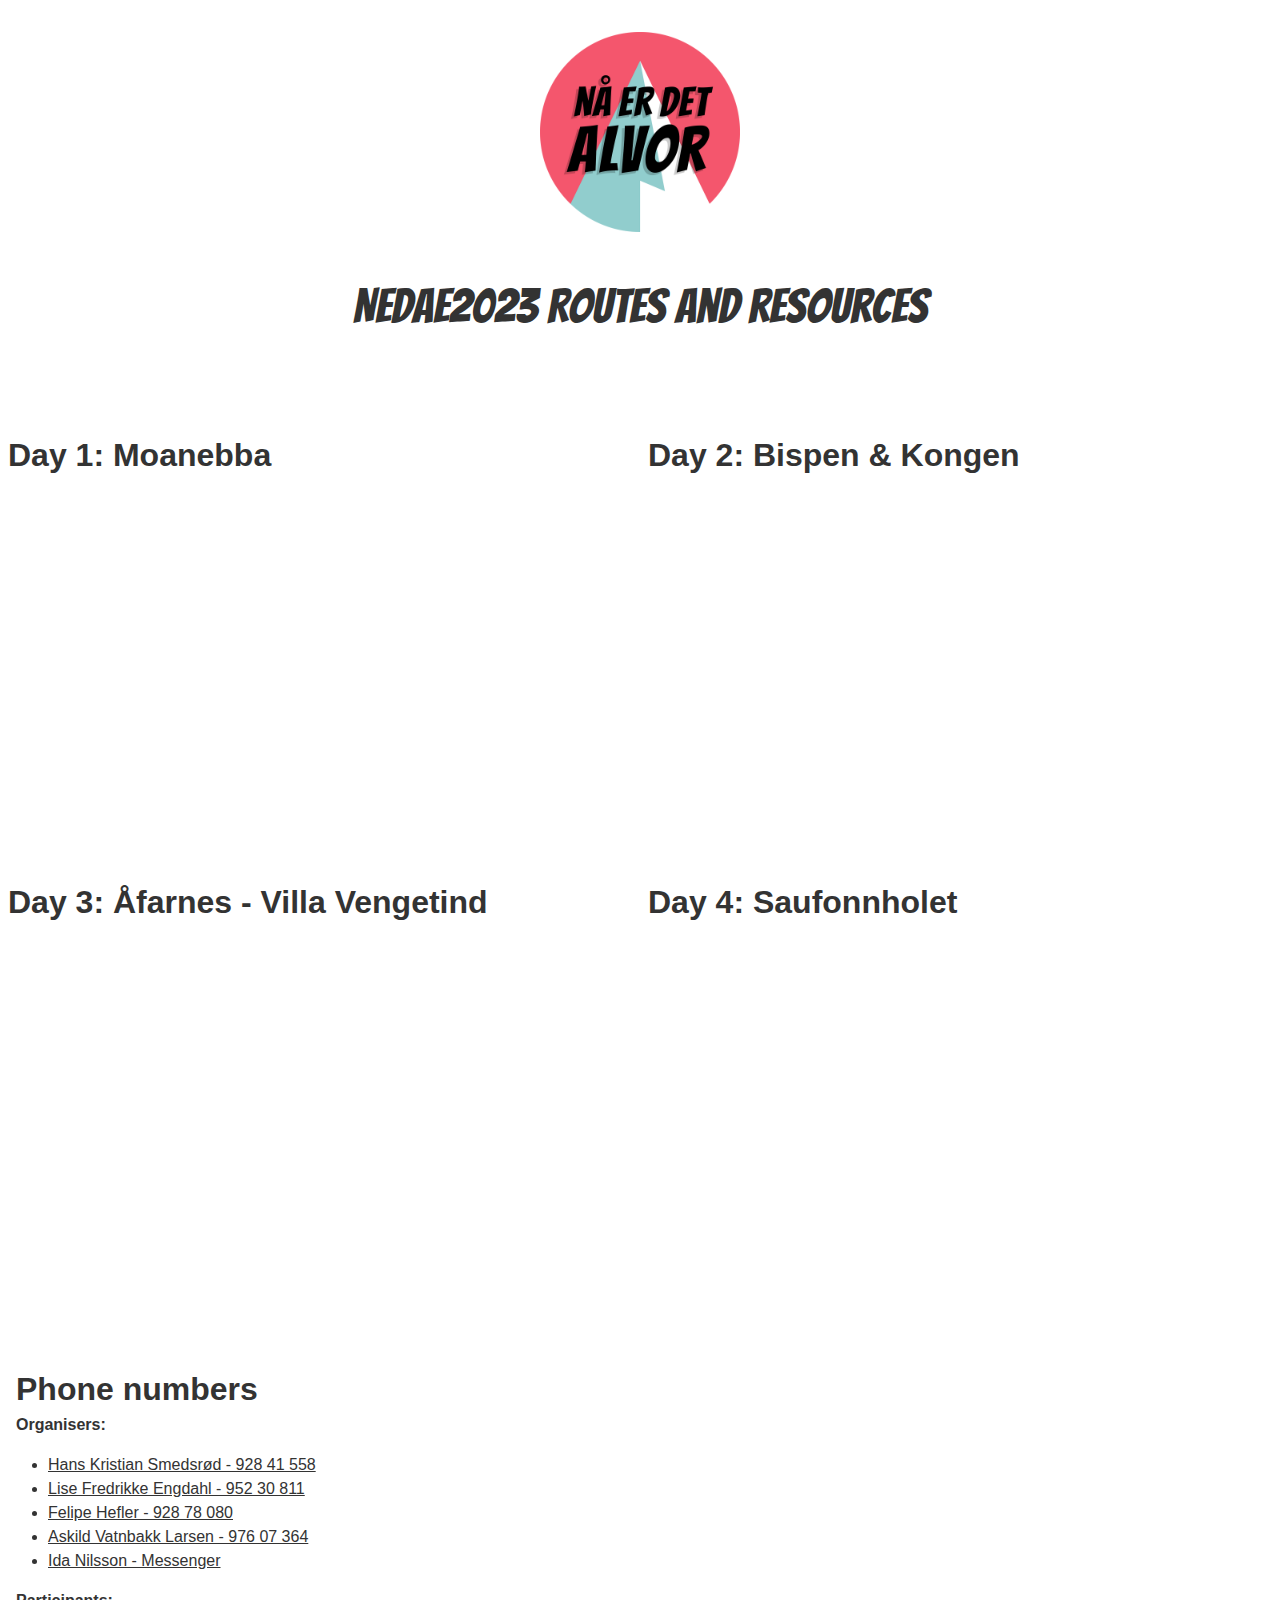
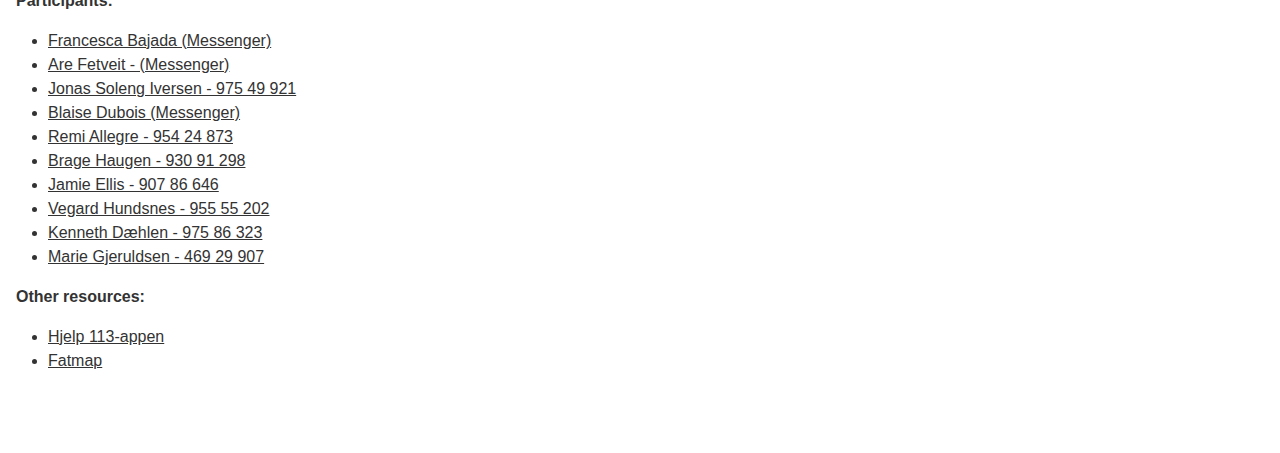
<file: routes.html>
<!DOCTYPE html>
<html lang="nb">
<head>
    <meta charset="UTF-8">
    <meta http-equiv="X-UA-Compatible" content="IE=edge">
    <meta name="viewport" content="width=device-width, initial-scale=1.0">
    <link rel="icon" type="image/x-icon" href="./favicon.png">

    <!--  Essential META Tags -->
    <meta property="og:title" content="NEDA Experience 2023 - En drøy langhelg i Romsdalsfjella">
    <meta property="og:type" content="article" />
    <meta property="og:image" content="https://nedaexperience.no/assets/img/nedaexperiencesocial.jpg">
    <meta property="og:url" content="https://nedaexperience.no">
    <meta name="twitter:card" content="summary_large_image">
    <link rel="stylesheet" href="./stylesheet.css" type="text/css">
    <link rel="preconnect" href="https://fonts.googleapis.com">
    <link rel="preconnect" href="https://fonts.gstatic.com" crossorigin>
    <link href="https://fonts.googleapis.com/css2?family=Bangers&display=swap" rel="stylesheet">
    <link rel="stylesheet" href="https://cdnjs.cloudflare.com/ajax/libs/font-awesome/4.7.0/css/font-awesome.min.css">

    <title>NEDA Experience 2023 - Routes and resources</title>
</head>

<!-- Google tag (gtag.js) -->
<script async src="https://www.googletagmanager.com/gtag/js?id=G-BNH5458LDR"></script>
<script>
  window.dataLayer = window.dataLayer || [];
  function gtag(){dataLayer.push(arguments);}
  gtag('js', new Date());

  gtag('config', 'G-BNH5458LDR');
</script>

<body class="preload routes-page">
    <header>
        <img class="logo" src="./assets/img/naerdetalvor_logo.png" width="200" height="200" alt="Nå Er Det Alvor Logo">
        <h1 class="f-bangers">NEDAE2023 Routes and resources</h1>
    </header>

    <section class="routes">
        <article class="route">
            <header>
                <h2>Day 1: Moanebba</h2>
            </header>
            <div class="map">
                <iframe width="560" height="400" frameBorder="0" src="https://fatmap.com/routeid/3421128/moanebba?fmid=em"></iframe>
            </div>
        </article>
        <article class="route">
            <header>
                <h2>Day 2: Bispen & Kongen</h2>
            </header>
            <div class="map">
                <iframe width="560" height="400" frameBorder="0" src="https://fatmap.com/routeid/3423193/bispen-via-klovstien?fmid=em"></iframe>
            </div>
        </article>
        <article class="route">
            <header>
                <h2>Day 3: Åfarnes - Villa Vengetind</h2>
            </header>
            <div class="map">
                <iframe width="560" height="400" frameBorder="0" src="https://fatmap.com/routeid/3449522/afarnes-villa-vengetind?fmid=em"></iframe>
            </div>
        </article>
        <article class="route">
            <header>
                <h2>Day 4: Saufonnholet</h2>
            </header>
            <div class="map">
                <iframe width="560" height="400" frameBorder="0" src="https://fatmap.com/routeid/3423214/saufonnholet-tverrberget-loop?fmid=em"></iframe>
            </div>
        </article>
    </section>

    <section class="downloads">
        <h2>Phone numbers</h2>
        <p>Organisers:</p>
        <ul>
            <li><a href="tel:004792841558">Hans Kristian Smedsrød - 928 41 558</li>
            <li><a href="tel:004795230811">Lise Fredrikke Engdahl - 952 30 811</a></li>
            <li><a href="tel:004792878080">Felipe Hefler - 928 78 080</a></li>
            <li><a href="tel:004797607364">Askild Vatnbakk Larsen - 976 07 364</a></li>
            <li><a href="https://www.facebook.com/ida.nilsson.3150">Ida Nilsson - Messenger</a></li>
        </ul>

        <p>Participants:</p>
        <ul>
            <li><a href="https://www.messenger.com/t/719665415">Francesca Bajada (Messenger)</a></li>
            <li><a href="https://www.messenger.com/t/100000160341419">Are Fetveit - (Messenger)</a></li>
            <li><a href="tel:004797549921">Jonas Soleng Iversen - 975 49 921</a></li>
            <li><a href="https://www.messenger.com/t/544645924">Blaise Dubois (Messenger)</a></li>
            <li><a href="tel:004795424873">Remi Allegre - 954 24 873</a></li>
            <li><a href="tel:004793091298">Brage Haugen - 930 91 298</a></li>
            <li><a href="tel:004790786646">Jamie Ellis - 907 86 646</a></li>
            <li><a href="tel:004795555202">Vegard Hundsnes - 955 55 202</a></li>
            <li><a href="tel:004797586323">Kenneth Dæhlen - 975 86 323</a></li>
            <li><a href="tel:004746929907">Marie Gjeruldsen - 469 29 907</a></li>
        </ul>

        <p>Other resources:</p>
        
        <ul>
            <li><a href="https://norskluftambulanse.no/hjelp113/">Hjelp 113-appen</a></li>
            <li><a href="https://about.fatmap.com/download-fatmap">Fatmap</a></li>
        </ul>

    </section>

    <script src="./scripts/main.js"></script>

</body>
</html>
</file>
<file: stylesheet.css>
html, body, div, span,
h1, h2, h3, h4, h5, h6, p, blockquote, pre,
a, abbr, img,
small,
b, u, i, center,
dl, dt, dd, ol, ul, li,
fieldset, form, label, legend,
table, caption, tbody, tfoot, thead, tr, th, td,
article, aside, canvas,
figure, figcaption, footer, header, 
nav, output, section, summary,
time, mark, audio, video {
	margin: 0;
	padding: 0;
	border: 0;
	font-size: 100%;
	font: inherit;
	vertical-align: baseline;
}

html {
    box-sizing: border-box;
    font-size: 100%;
}

abbr {
    font-variant: none;
    text-decoration: none;
}

img{
    max-width: 100%;
    height: auto;
}
*, *:before, *:after {
    box-sizing: inherit;
}

.f-bangers {
    font-family: 'Bangers', cursive;
}

.visually-hidden { 
    position: absolute; 
    overflow: hidden; 
    clip: rect(0 0 0 0); 
    height: 1px; width: 1px; 
    margin: -1px; padding: 0; border: 0; 
}

body {
    color: #333;
    font-size: 100%;
    line-height: 1.5;
    font-family: Helvetica, sans-serif;
}

a {
    color: inherit;
    text-decoration: underline;
}
.no-touch a:hover {
    background: black;
    color: white;
    text-decoration: underline;
}
em {
    font-weight: bold;
}

a:visited {

}

.gear__list {
    margin: 2rem 0 2rem 1rem;
}

.sidenote {
    font-style: italic;
    margin: .5rem;
    color: #6c6c6c;
}

.site-header {
    text-align: center;
    height: 60vh;
    width: 100%;
    overflow: hidden;
    position: relative;
    font-family: 'Bangers', cursive;
    color: white;
    text-shadow: -2px 2px 2px rgba(0,0,0,.3);
    background: black !important
}


@media only screen and (min-width: 800px) {
    .site-header {
        height: 80vh;
    }
}
nav {
   
}

nav ul {
    display: flex;
    flex-wrap: wrap;
    flex-direction: row;
    justify-content: space-evenly;
    list-style: none;
    padding: 0;
    text-align: center;
    margin-top: 0rem;
    background: black;
    min-height: 80vh;
}

nav li {
    width: 100%;
    display: flex;
    justify-content: center;
    flex-direction: column
}

nav a {
    color: white;
    font-size: 1.25rem;
    padding: 0;
    display: block;
    text-decoration: none;
    text-transform: uppercase;
    font-weight: bold;
    width: 100%;
}

nav a:hover {
    text-decoration: line-through;
    background-color: black;
    color: white;
}


@media only screen and (min-width: 700px) {
    nav ul {
        min-height: 1px;
        justify-content: space-between;
        background: black;
        height: auto;
    }

    nav li {
        width: auto;
        margin: auto;
    }

    nav a {
        font-size: 1.15rem;
        padding: 1.15rem 0;
    }
}



.header__bg {
    object-fit: cover;
    height: 100%;
    width: 100%;
}

.program__header h1 {
    font-weight: bold;
    font-size: 2rem;
}

.program__header{

}

.header__title {
    margin-top: 2rem;
}

.header__video {
    position: absolute;
    top: 0;
    height: 100%;
    width: 100%;
}

.header__video::before {
    content: "";
    position: absolute;
    top: 0;
    left: 0;
    width: 100%;
    height: 100%;
    background: linear-gradient(180deg, rgb(0 0 0 / 40%) 50%, rgba(0,0,0,0.5) 80%, rgba(0,0,0,1) 100%);
    opacity: 1;
    transition: opacity 1.5s ease 1s;
}

.loaded .header__video::before {
    opacity: .5;
}

.header__video video {
    object-fit: cover;
    height: 100%;
    width: 100%;
}

.header__overlay {
    position: absolute;
    height: 100%;
    width: 100%;
    padding: 2rem 0 1rem 0;
    background: linear-gradient(180deg, rgba(0,0,0,0) 0%, rgba(0,0,0,0.2) 80%, rgba(0,0,0,1) 100%);
}

.site-header h1 {
    font-size: 15vw;
    position: relative;
    z-index: 2;
}


.touch .site-header h1, 
.touch .site-header p, 
.touch .header__cta, 
.touch .language_btn {
    opacity: 0;
    transition: opacity 1.5s ease 1s;
}

.touch.loaded .site-header h1,
.touch.loaded .site-header p,
.touch.loaded .header__cta,
.touch.loaded .language_btn {
    opacity: 1;
}

.site-header  p {
    font-size: 6vw;
    position: relative;
    z-index: 2;
}

.header__logo {
    width: 20vw;
    height: auto;
    position: relative;
    z-index: 2;
}

.header__date {
    
}

.header__logos {
    list-style: none;
    position: absolute;
    z-index: 2;
    bottom: 3rem;
    left: 50%;
    width: 8rem;
    translate: -50% 0;
    margin: 0;
    padding: 0;
}
@media only screen and (min-width: 700px) {
    .header__logos{
        top: 5rem;
        left: 1rem;
        translate: 0 0;
        width: 10rem;
    }
    .header__title {
        margin-top: 8rem;
    }
}

.header__logos img {
    max-width: 100%;
    height: auto;
}

@media only screen and (min-width: 800px) {
    .header__logo {
        width: 10vw;
    }
}

.header__cta {
    background: black;
    color: white;
    padding: 1rem;
    line-height: 1;
    font-size: 5vw;
    text-decoration: none;
    display: inline-block;
    position: absolute;
    top: 0;
    right: 0;
    z-index: 2;
}
@media only screen and (min-width: 800px) {
    .header__logo {
        font-size: 3vw;
    }
}
@media only screen and (min-width: 1200px) {
    .site-header h1 {
        font-size: 10rem;
    }
    .site-header p{
        font-size: 5rem;
    }
    .header__cta{
        font-size: 3rem;
    }
}

.header__cta:hover {
    text-decoration: underline;
}

.loaded .header__cta {
    
}

.day {
    border-bottom: 1px solid #ccc;
}

.day__title {
    font-weight: bold;
    font-size: 1.25rem;
    display: inline-block;
}

summary {
    cursor: pointer;
    padding: 1rem 0;
    background-color: white;
}

details[open] summary {
    position: sticky;
    top: 0;
}

.event {
    margin: 0 0 1rem 0;
}
.event h3 {
    font-weight: bold;
}

.people {
    
}

.people__role {
    font-weight: bold;
}


.figures {
    display: flex;
    flex-direction: row;
    align-content: flex-start;
    justify-content: flex-start;
    align-items: flex-start;
    flex-flow: wrap;
    margin: 1rem 0;
}

figure {
    width: 50%;
    margin: 0 0 .5rem 0;
    padding: .5rem;
}


@media only screen and (min-width: 500px) {
    
}


figure h4 {
    background: black;
    color: white;
    padding: .2rem .5rem;
    display: inline-block;
    line-height: 1;
    font-size: 1.15rem
}

figure img {
    display: block;
    margin-bottom: -0.8rem;
}

.big-signup-btn {
    background: rgb(77, 172, 77);
    color: white;
    padding: .5rem 1rem;
    display: inline-block;
    text-decoration: none;
    margin: 0 0 1rem 0;
    border: 2px solid transparent;
}
.big-signup-btn span {
    display: block;
}
.big-signup-btn__main-text {
    font-size: 2rem;
    font-weight: bold;
}
.big-signup-btn__sub-text {
    font-size: 1rem;
}

.no-touch .big-signup-btn:hover {
    background: white;
    color: rgb(77, 172, 77);
    border: 2px solid rgb(77, 172, 77);
    text-decoration: none;
}




p {
    
}

h2 {
    font-size: 3rem;
    font-weight: bold;
}

h3 {
    font-size: 1.2rem;
    font-weight: bold;
}

h4 {
    font-size: 1rem;
    font-weight: bold;
}


main {
    width: 100%;
    padding: 1rem;
    max-width: 700px;
    margin: 0 auto;
}

section {
    margin: 3rem 0
}
section header {
    margin: 1rem 0;
}

@media only screen and (min-width: 600px) {
    main {
        
    }
}

footer {
    background: black;
    color: white;
    display: block;
    height: 100vh;
    display: flex;
    justify-content: center;
    align-items: center;
}

.asfalt {
    font-size: 12vw;
    display: block;
    background-color: black;
    letter-spacing: 0.5vw;
}

.asfalt span {
    background: transparent;
    display: inline-block;
    transform: translate(0,0);
    opacity: 1;
    animation-name: asfaltletters;
    animation-iteration-count: infinite;
    animation-duration: 2s;
    animation-delay: .7s;
    animation-timing-function: ease-in-out;
    animation-direction: alternate-reverse;
    animation-play-state: running;
}

.asfalt span:nth-child(odd) {
    animation-delay: 0s; 
}

@keyframes asfaltletters {
    from {
        transform: translate(-5%, -5%);
        opacity: .95;
    }
    to {
        transform: translate(5%, 5%);
        opacity: 1;
    }
}

.language_btn {
    position: absolute;
    left: 1rem;
    top: 1rem;
    background-color: black;
    padding: .1rem .25rem;
    text-decoration: none;
    z-index: 2;
} 




.routes-page > header {
    padding: 2rem;
    text-align: center;
}

.routes-page header h1 {
    margin: 2rem;
    font-size: 3rem;

}

.routes-page h2 {
    font-size: 2rem;
}

.routes {
    display: flex;
    flex-direction: column;
    margin: 0;
}

.route header {
    padding: 0 0 0 1rem;
}

.routes-page .logo {

}

.route {
    width: 100%;
   
}

@media only screen and (min-width: 960px) {
    .routes {
        flex-direction: row;
        align-items: start;
        flex-wrap: wrap;
    }
    .route {
        flex: 0 0 50%;
        padding: .5rem;
    }
    .route header {
        padding: 0;
    }
    
}

.map {
    position: relative;
    overflow: hidden;
    width: 100%;
    padding-top: 56.25%;
}
.map iframe {
    position: absolute;
    top: 0;
    left: 0;
    bottom: 0;
    right: 0;
    width: 100%;
    height: 100%;
}


.downloads {
    padding: 1rem;
}

.downloads p {
    font-weight: bold;
}
.downloads ul {
    margin: 1rem 0 1rem 2rem;
}
</file>
